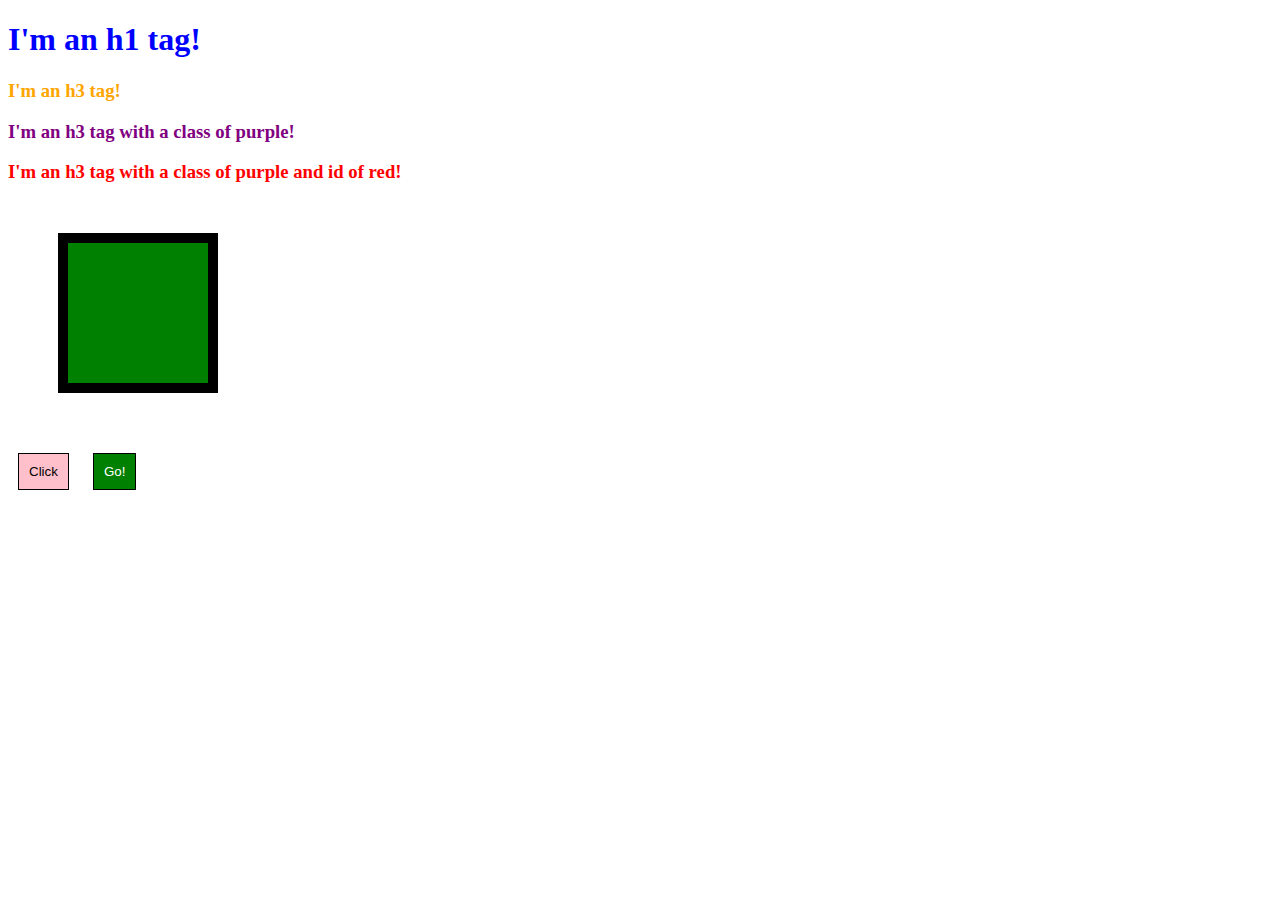
<file: 00-Dayone/cssMiniLesson/index.html>
<!DOCTYPE html>
<html lang="en">
<head>
    <meta charset="UTF-8">
    <meta name="viewport" content="width=device-width, initial-scale=1.0">
    <title>CSS Mini Lesson</title>
    <link rel="stylesheet" href="index.css">
</head>
<body>
   
    <h1>I'm an h1 tag!</h1>
    <h3>I'm an h3 tag!</h3>
    <h3 class="purple">I'm an h3 tag with a class of purple!</h3>
    <h3 class="purple" id="red">I'm an h3 tag with a class of purple and id of red!</h3>
    <div class="box"></div>
    <button class="btn">Click</button>
    <button class="btn" id="green">Go!</button>
    
</body>
</html>
</file>
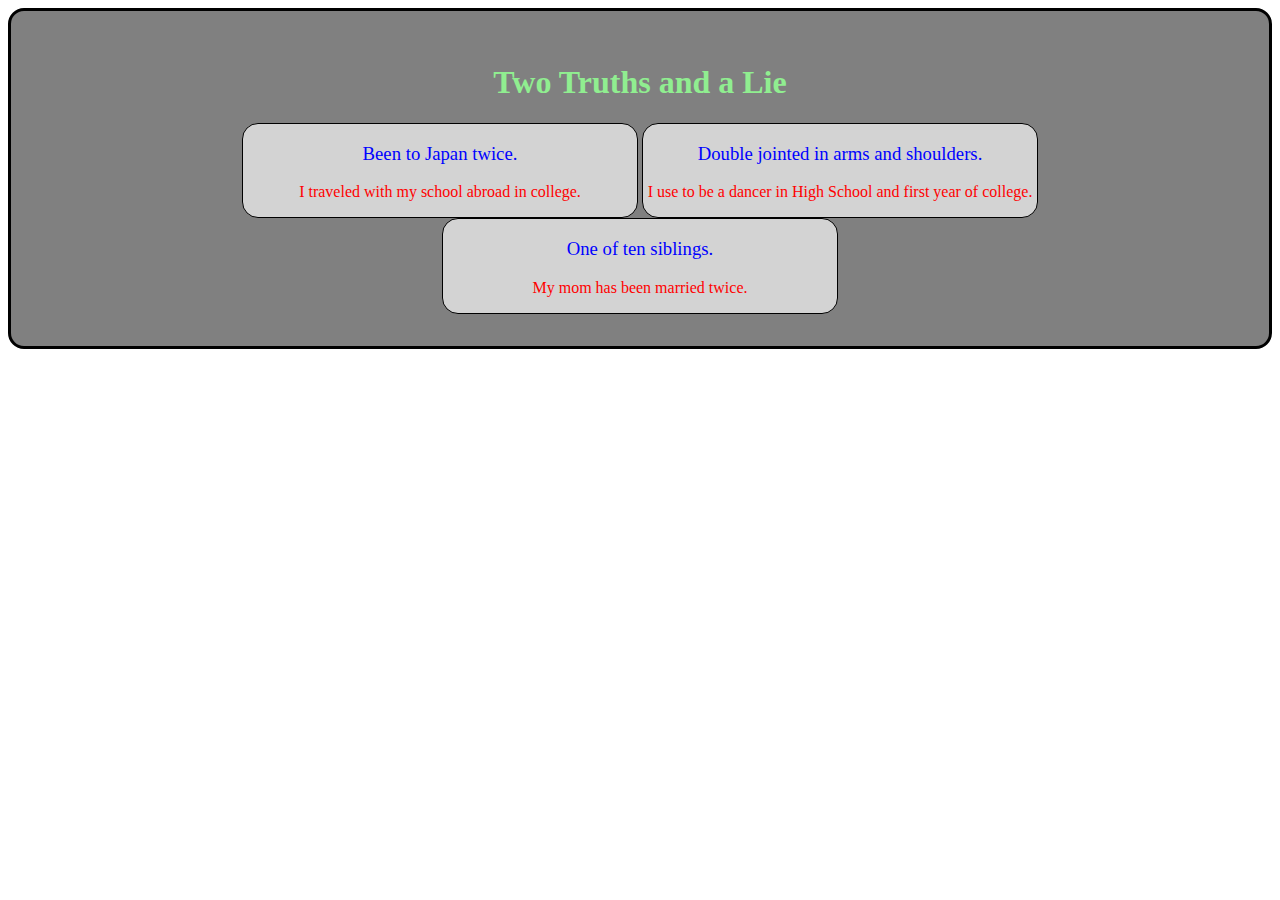
<file: 00-Dayone/Dayonechallenge.html>
<!DOCTYPE html>
<html lang="en">
<head>
    <meta charset="UTF-8">
    <meta name="viewport" content="width=device-width, initial-scale=1.0">
    <title>Two Truths and a Lie</title>
    <link rel="stylesheet" href="Dayonechallenge.css">
</head>
<body>
    
    <div id="truthLie">
    <h1>Two Truths and a Lie</h1>
    <div class="option">
    <h3>Been to Japan twice.</h3>
       <p>I traveled with my school abroad in college.</p>
    </div>
       <div class="option">
       <h3>Double jointed in arms and shoulders.</h3>
        <p>I use to be a dancer in High School and first year of college.</p>
       </div>
       <div class="option">
        <h3>One of ten siblings.</h3>
        <p>My mom has been married twice.</p>
    </div>
    </div>    
</body>
</html>
</file>
<file: 00-Dayone/cssMiniLesson/index.css>
h1{
    color: blue;
}

h3{
    color: orange;
}

.purple{
    color: purple;
}

#red{
    color: red;
}

.box{
    background-color: green;
    height: 100px;
    width: 100px;
    padding: 20px;
    margin: 50px;
    border: 10px solid black;
}

.btn {
    background-color: pink;
    padding: 10px;
    margin: 10px;
    border: 1px solid black;
}

#green{
    background-color: green;
    color: white;
}
</file>
<file: 00-Dayone/Dayonechallenge.css>
h1 {
    color: lightgreen;
    text-align: center;
}

h3{
    color: blue;
    font-weight: 1;
}

p{
    color: red;
}

#truthLie{
    border:3px solid black;
    border-radius: 1em;
    background-color: gray;
    padding: 2em;
    text-align: center;
}

.option {
    border: 1px solid black;
    border-radius: 1em;
    background-color: lightgray;
    text-align: center;
    width: 33%;
    display: inline-block;
}
</file>
